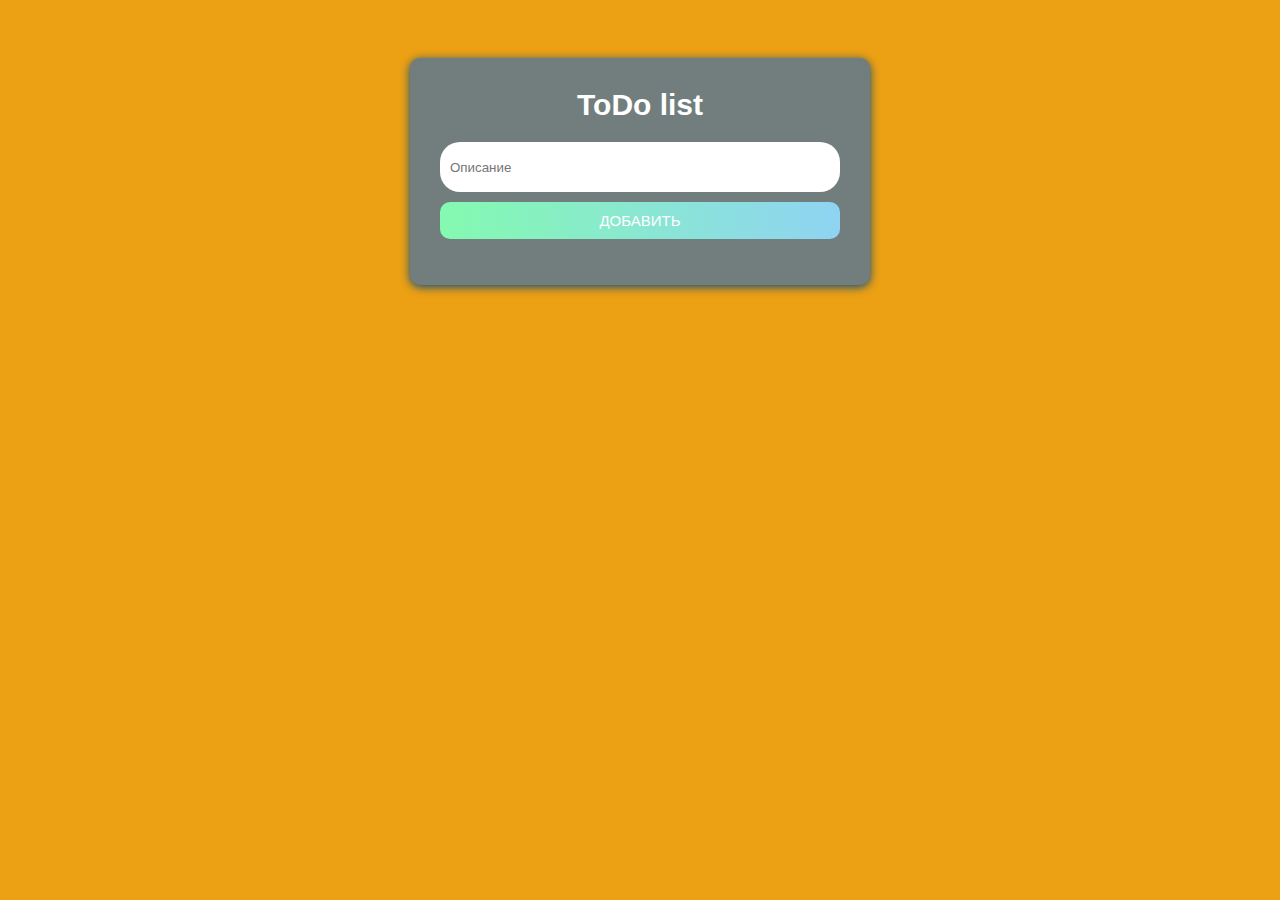
<file: app.html>
<html lang="ru">
<head>
    <meta charset="UTF-8">
    <meta name="viewport"
          content="width=device-width, user-scalable=no, initial-scale=1.0, maximum-scale=1.0, minimum-scale=1.0">
    <meta http-equiv="X-UA-Compatible" content="ie=edge">
    <link rel="stylesheet" href="/style.css">
    <title>Document</title>
</head>
<body>
<div class="container">

   <div class="todo_list">
        <h1>ToDo list</h1>
       <div class="create_new_todo">
           <input type="text" class="message" placeholder="Описание">
           <button class="add">Добавить</button>
       </div>

       <div class="wrapper">
           <ul class="todo">
              
           </ul>
       </div>

   </div>

</div>
<script src="app.js"></script>
</body>
</html>
</file>
<file: style.css>
body {
    background-color: #eca013;
    font-family: sans-serif;
    -webkit-box-sizing: content-box;
    box-sizing: content-box; }
  
  .container {
    margin: 0 auto;
    padding-top: 50px; }
  
  .important {
    font-weight: bold;
    color: #A40E11; }
  
  .todo_list {
    max-width: 400px;
    display: block;
    margin: 0 auto 40px;
    background-color: #727e7d;
    padding: 30px;
    border-radius: 10px;
    -webkit-box-shadow: 0 2px 10px 0 #074b83;
    box-shadow: 0 2px 10px 0 #074b83; }
  
  h1 {
    text-align: center;
    margin-top: 0;
    margin-bottom: 20px;
    color: #fff;
    font-size: 30px; }
  
  .create_new_todo {
    text-align: center; }

.list-item {
  display: flex;
  justify-content: space-between;
    border: 2px solid rgb(255, 255, 255);
    border-radius: 20px;
    background-color: white;
    color: #000;
    margin-bottom: 25px;
    margin-top: 25px;
}
  
  input[type=text] {
      border-radius: 20px;
      border: none;
      height: 50px;
    width: 400px;
    padding: 10px; }
  
  .add {
    margin-top: 10px;
    width: 400px;
    color: white;
    font-size: 15px;
    padding: 10px;
    cursor: pointer; 
    text-align: center;
    text-transform: uppercase;
    background-size: 200% auto;
    background-image: linear-gradient(to right, #84fab0 0%, #8fd3f4 51%, #84fab0 100%);
    border-radius: 10px;
    border: none;}

    .add:hover {
       transform:  scale(0.9);
    }
    .done{
      /* margin-left: 90px; */
      background-image: linear-gradient(to right, #84fab0 0%, #8ff48f 51%, #00ff5e 100%);
     
    }
    .del {
      background-image: linear-gradient(to right, #f84444 0%, #ff3b3b 51%, #ff2f2f 100%);

    }
    .btn-container {
      width: 100px;
    }
.btn {
  color: white;
  border: none;
      font-size: 15px;
      border-radius: 25px;
      padding: 5px 10px;
}


.btnDone {
  background-color: #85fa67;
}
    
  
  .todo {
    padding-left: 0; }
    .todo li {
      padding: 1em;
      list-style-type: none; }
      .todo li:not(:last-child) {
        border-bottom: 1px solid #000; }
  
  input[type=checkbox] {
    opacity: 0;
    position: absolute; }
  
  /* input[type=checkbox], label {
    display: inline-block;
    vertical-align: middle;
    margin: 3px;
    cursor: pointer; }
  
  input[type=checkbox] + label:before {
    content: '';
    background: #1BA39C;
    border-radius: 5px;
    border: 2px solid #ddd;
    display: inline-block;
    vertical-align: middle;
    width: 10px;
    height: 10px;
    padding: 2px;
    margin-right: 10px;
    text-align: center; }
  
  input[type=checkbox]:checked + label:before {
    content: "";
    display: inline-block;
    width: 5px;
    height: 5px;
    border: solid blue;
    border-width: 0 3px 3px 0;
    transform: rotate(45deg);
    -webkit-transform: rotate(45deg);
    -ms-transform: rotate(45deg);
    border-radius: 0;
    margin: 0 15px 5px 5px; } */
</file>
